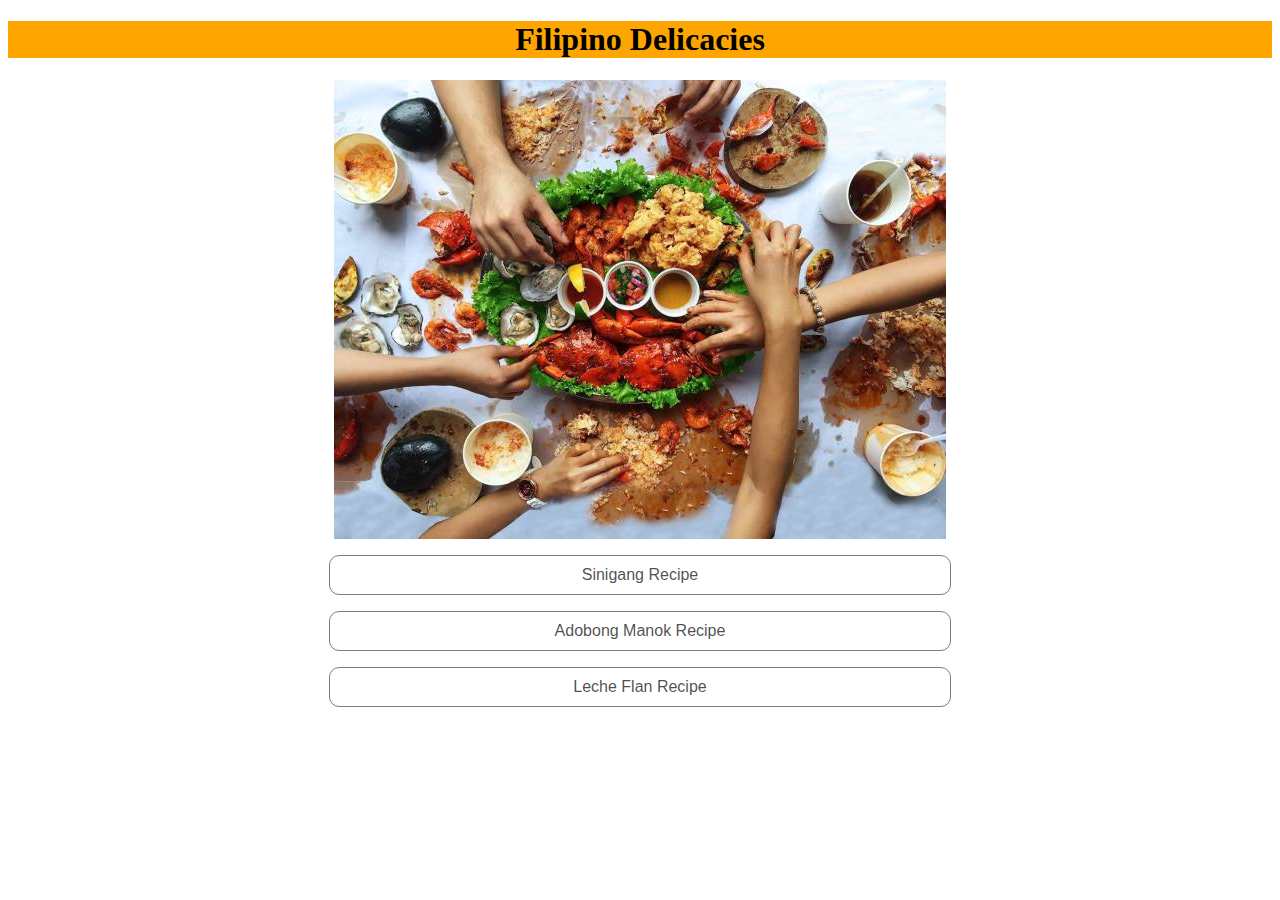
<file: index.html>
<!DOCTYPE html>

<html lang="en">
    
    <head>
        <meta charset="UTF-8">
        <title>Odin Recipes</title>
        <link rel="stylesheet" href="./styles-for-index.css">
    </head>

    <body>
        <h1>Filipino Delicacies</h1>
        <img src="./filipino-delicacies.jpg" alt="Image of Lechon Manok">

        <ul>
            <li><a href="recipes/sinigang/sinigang.html">Sinigang Recipe</a></li>
            <p></p>
            <li><a href="recipes/adobong-manok/adobong-manok.html">Adobong Manok Recipe</a></li>
            <p></p>
            <li><a href="recipes/leche-flan/leche-flan.html">Leche Flan Recipe</a></li>
        </ul>
    </body>

</html>
</file>
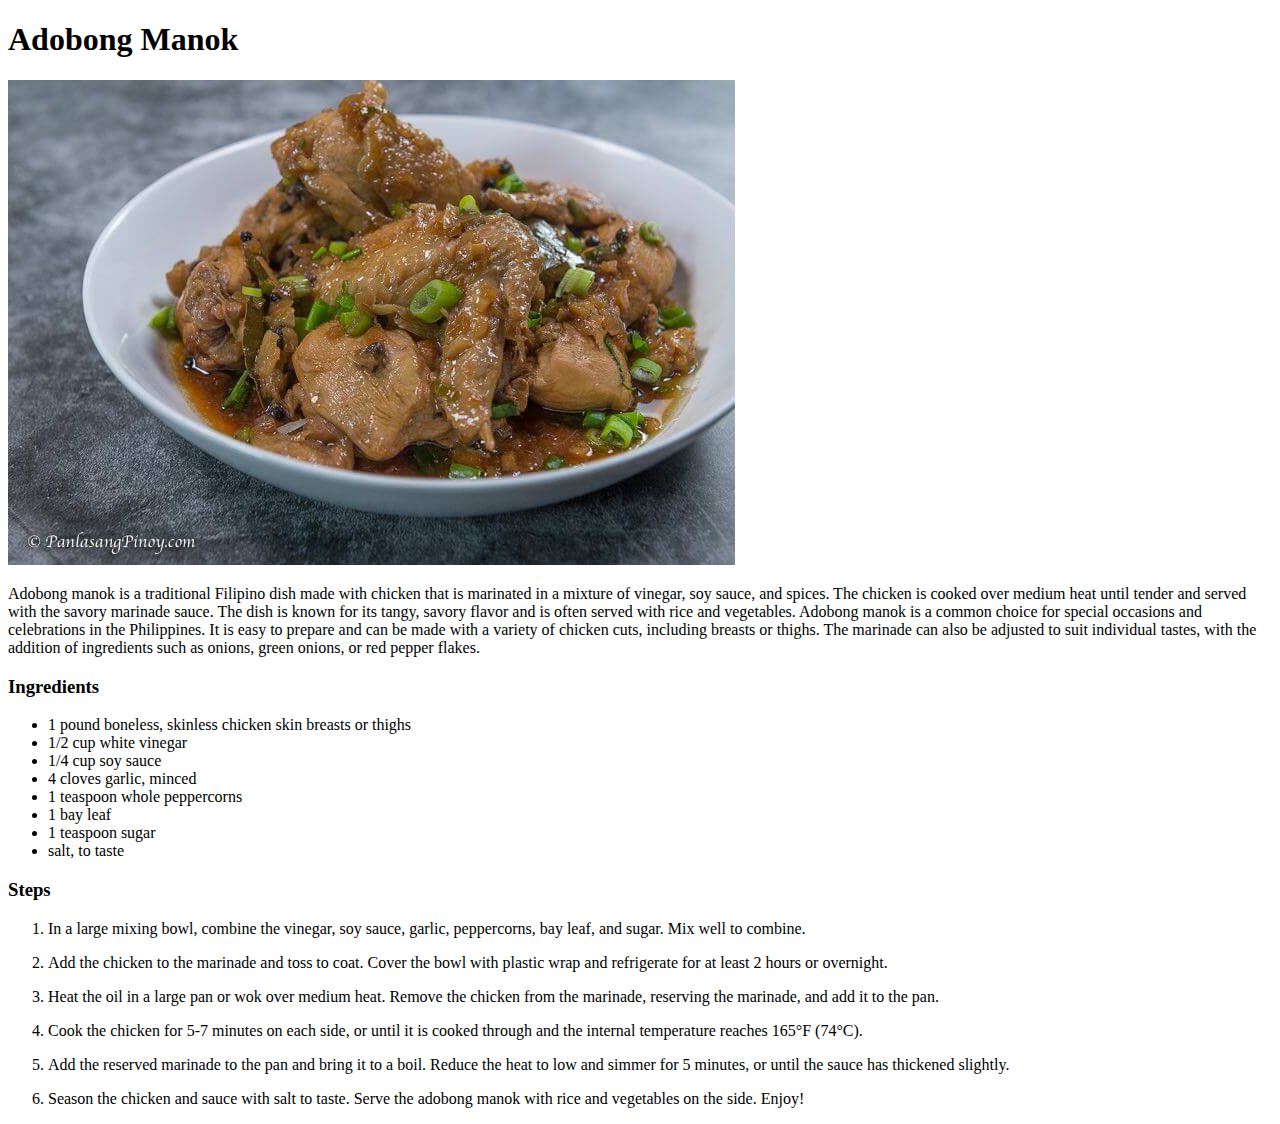
<file: recipes/adobong-manok/adobong-manok.html>
<!DOCTYPE html>

<html lang="en">

    <head>
        <meta charset="UTF-8">
        <title>Adobong Manok Recipe</title>
    </head>

    <body>
        <h1>Adobong Manok</h1>

        <img src="./adobong-manok.jpg" alt="Picture of Adobong Manok">

        <p>
            Adobong manok is a traditional Filipino dish made with chicken that is marinated in a mixture of 
            vinegar, soy sauce, and spices. The chicken is cooked over medium heat until tender and served with 
            the savory marinade sauce. The dish is known for its tangy, savory flavor and is often served 
            with rice and vegetables. Adobong manok is a common choice for special occasions and celebrations
            in the Philippines. It is easy to prepare and can be made with a variety of chicken cuts, 
            including breasts or thighs. The marinade can also be adjusted to suit individual tastes,
            with the addition of ingredients such as onions, green onions, 
            or red pepper flakes.
        </p>

        <h3>Ingredients</h3>

        <ul>
            <li>1 pound boneless, skinless chicken skin breasts or thighs</li>
            <li>1/2 cup white vinegar</li>
            <li>1/4 cup soy sauce</li>
            <li>4 cloves garlic, minced</li>
            <li>1 teaspoon whole peppercorns</li>
            <li>1 bay leaf</li>
            <li>1 teaspoon sugar</li>
            <li>salt, to taste</li>
        </ul>

        <h3>Steps</h3>

        <ol>
            
            <li>
                In a large mixing bowl, combine the vinegar, 
                soy sauce, garlic, peppercorns, bay leaf, and sugar.
                Mix well to combine.
            </li>
            <p></p>
            <li>
                Add the chicken to the marinade and toss to coat. 
                Cover the bowl with plastic wrap and refrigerate for at least 2 hours or overnight.
            </li>
            <p></p>
            <li>
                Heat the oil in a large pan or wok over medium heat. 
                Remove the chicken from the marinade, reserving the marinade, 
                and add it to the pan.
            </li>
            <p></p>
            <li>
                Cook the chicken for 5-7 minutes on each side, 
                or until it is cooked through and the internal temperature reaches 165°F (74°C).
            </li>
            <p></p>
            <li>
                Add the reserved marinade to the pan and bring it to a boil. 
                Reduce the heat to low and simmer for 5 minutes, 
                or until the sauce has thickened slightly.
            </li>
            <p></p>
            <li>
                Season the chicken and sauce with salt to taste. 
                Serve the adobong manok with rice and vegetables on the side. 
                Enjoy!
            </li>

        </ol>
    </body>

</html>
</file>
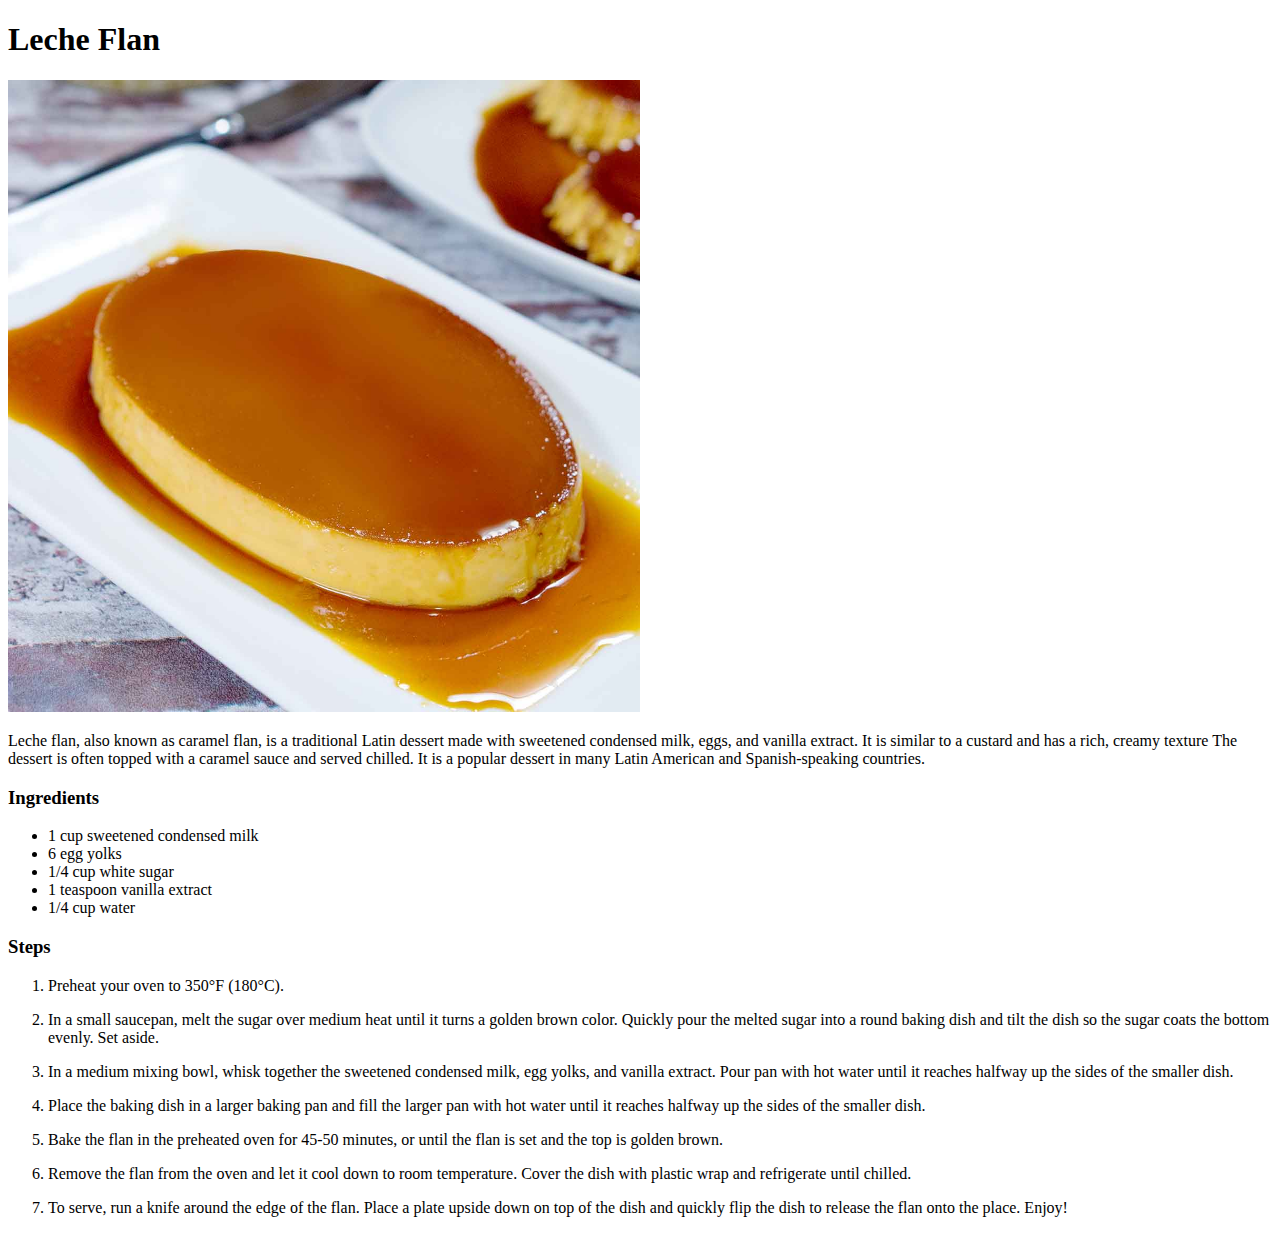
<file: recipes/leche-flan/leche-flan.html>
<!DOCTYPE html>

<html lang="en">

    <head>
        <meta charset="UTF-8">
        <title>Leche Flan Recipe</title>
    </head>

    <body>
        <h1>Leche Flan</h1>

        <img src="./leche-flan.jpg" width="50%" height="50%" alt="Image of leche flan">

        <p>
            Leche flan, also known as caramel flan,
           is a traditional Latin dessert made with
           sweetened condensed milk, eggs, and vanilla extract.
           It is similar to a custard and has a rich, creamy texture
           The dessert is often topped with a caramel sauce and served chilled. 
           It is a popular dessert in many Latin American and Spanish-speaking countries.
        </p>

        <h3>Ingredients</h3>

        <ul>
            <li>1 cup sweetened condensed milk</li>
            <li>6 egg yolks</li>
            <li>1/4 cup white sugar
            <li>1 teaspoon vanilla extract</li>
            <li>1/4 cup water</li>
        </ul>

        <h3>Steps</h3>
            
        <ol>

            <li>
                Preheat your oven to 350°F (180°C).
            </li>
            <p></p>
            <li>
                In a small saucepan, melt the sugar over medium heat until it turns a golden brown color.
                Quickly pour the melted sugar into a round baking dish and tilt the dish so the sugar coats the bottom evenly.
                Set aside.
            </li>
            <p></p>
            <li>In a medium mixing bowl, whisk together the sweetened condensed milk, egg yolks, and vanilla extract.
                Pour pan with hot water until it reaches halfway up the sides of the smaller dish.
            </li>
            <p></p>
            <li>
                Place the baking dish in a larger baking pan and fill the larger pan with hot water
                until it reaches halfway up the sides of the smaller dish.
            </li>
            <p></p>
            <li>
                Bake the flan in the preheated oven for 45-50 minutes,
                or until the flan is set and the top is golden brown.
            </li>
            <p></p>
            <li>
                Remove the flan from the oven and let it cool down to room temperature.
                Cover the dish with plastic wrap and refrigerate until chilled.
            </li>
            <p></p>
            <li>
                To serve, run a knife around the edge of the flan.
                Place a plate upside down on top of the dish and quickly flip the dish
                to release the flan onto the place. Enjoy!
            </li>

        </ol>
    </body>

</html>
</file>
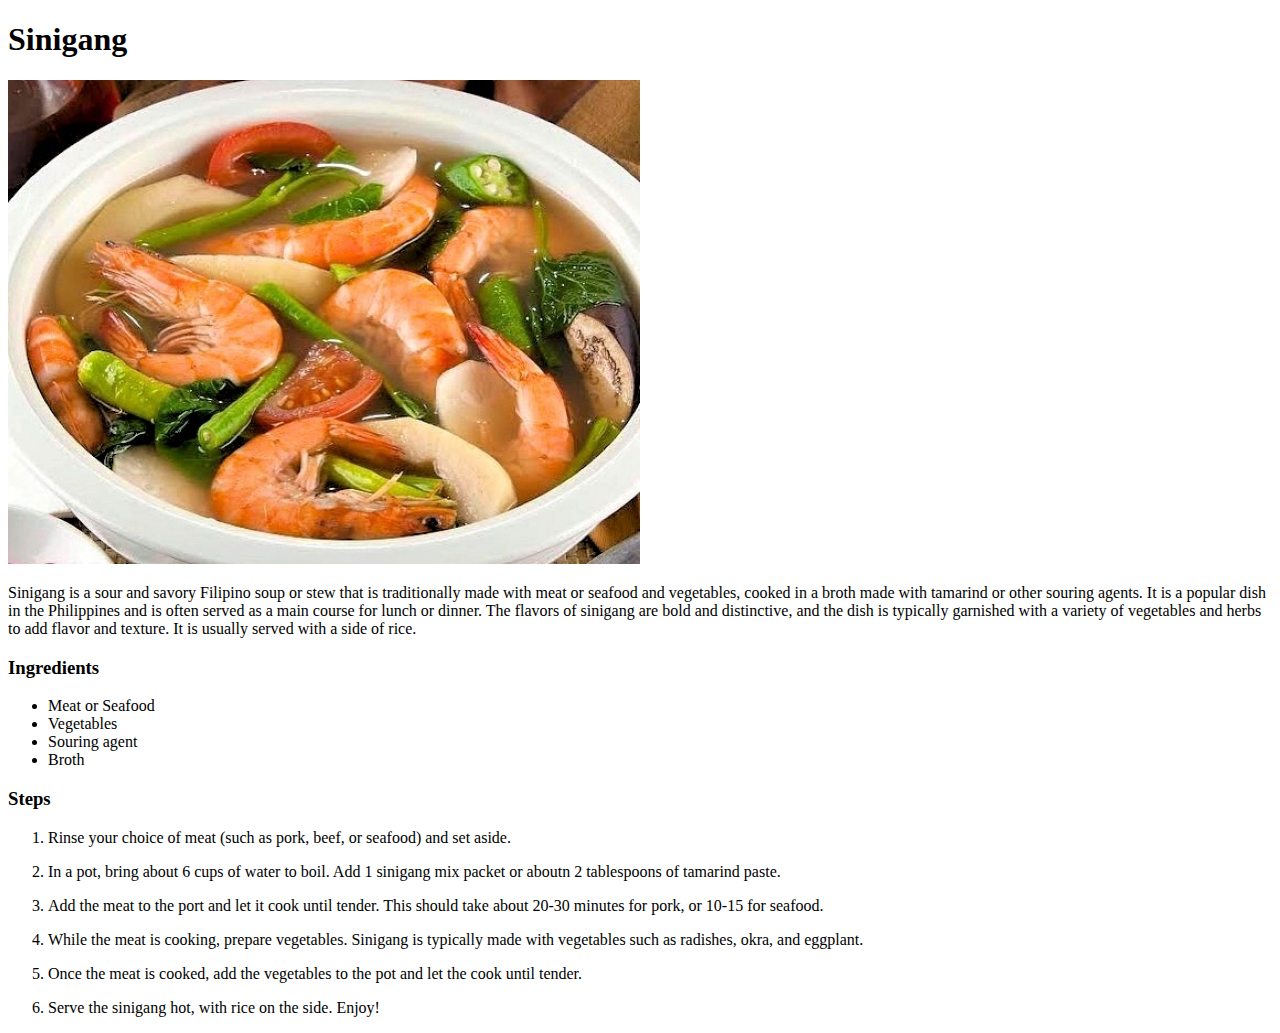
<file: recipes/sinigang/sinigang.html>
<!DOCTYPE html>

<html lang="en">
    
    <head>
        <meta charset="UTF-8">
        <title>Sinigang Recipe</title>
    </head>

    <body>
        <h1>Sinigang</h1>

        <img src="./sinigang.jpg" width="50%" height="50%" alt="Image of sinigang">

        <p>
            Sinigang is a sour and savory Filipino soup or stew that is traditionally 
            made with meat or seafood and vegetables, cooked in a broth made with 
            tamarind or other souring agents. It is a popular dish in the Philippines 
            and is often served as a main course for lunch or dinner. 
            The flavors of sinigang are bold and distinctive, 
            and the dish is typically garnished with a variety 
            of vegetables and herbs to add flavor and texture.
            It is usually served with a side of rice.
        </p>

        <h3>Ingredients</h3>
        
        <ul>
            <li>Meat or Seafood</li>
            <li>Vegetables</li>
            <li>Souring agent</li>
            <li>Broth</li>
        </ul>

        <h3>Steps</h3>

        <ol>
            
            <li>
                Rinse your choice of meat
                (such as pork, beef, or seafood)
                and set aside.
            </li>
            <p></p>
            <li>
                In a pot, bring about 6 cups of water
                to boil. Add 1 sinigang mix packet 
                or aboutn 2 tablespoons of tamarind paste.
            </li>
            <p></p>
            <li>
                Add the meat to the port and let it cook
                until tender. This should take about 20-30
                minutes for pork, or 10-15 for seafood.
            </li>
            <p></p>
            <li>
                While the meat is cooking, prepare vegetables.
                Sinigang is typically made with vegetables such as
                radishes, okra, and eggplant.
            </li>
            <p></p>
            <li>
                Once the meat is cooked, add the vegetables to 
                the pot and let the cook until tender.
            </li>
            <p></p>
            <li>
                Serve the sinigang hot, with rice on the side.
                Enjoy!
            </li>

        </ol>
    </body>

</html>
</file>
<file: styles-for-index.css>
h1 {
    text-align: center;
    background-color: orange;
    width: 100%;
}

ul li {
    font-family: Helvetica;
    text-align: center;
}

ul {
    list-style-type: none;
    padding-left: 0;
  }

  img {
    display: block;
    margin: auto;
  }
  
  li a {
    text-decoration: none; 
    color: rgba(0, 0, 0, 0.7)
  }

  a {
    display: block;
    border: 1px solid rgba(0, 0, 0, 0.502);
    text-decoration: none;
    color: black;
    border-radius: 10px;
    padding: 10px;
    width: 600px;
    margin: auto;
  }
  
  a:hover {
    background-color: rgba(182, 182, 185, 0.345);
  }
</file>
